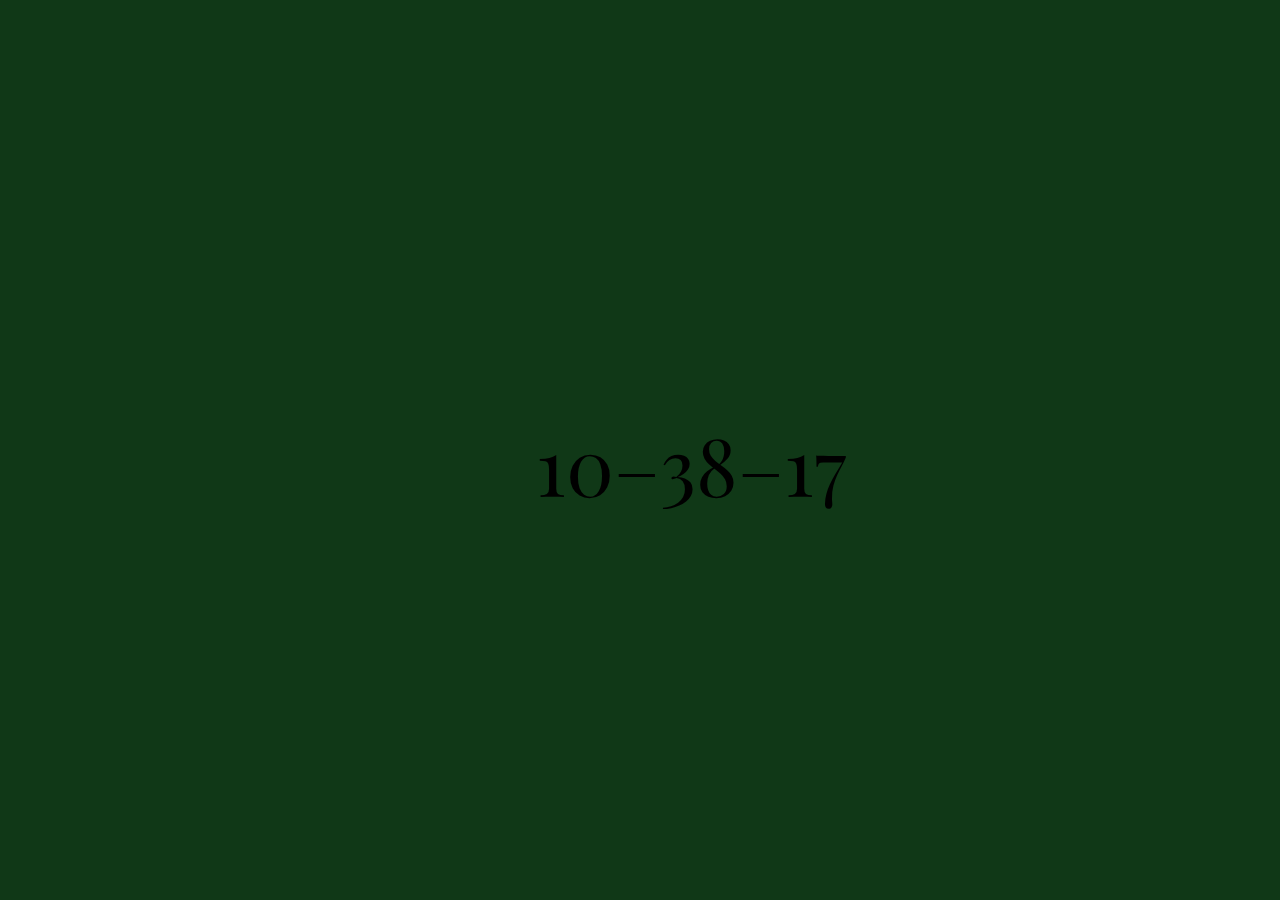
<file: index.html>
<!DOCTYPE html>
<!--
Created using JS Bin
http://jsbin.com

Copyright (c) 2021 by D3kk (http://jsbin.com/copurav/4/edit)

Released under the MIT license: http://jsbin.mit-license.org
-->
<meta name="robots" content="noindex">
<html>
<head>
  <meta charset="utf-8">
  <meta name="viewport" content="width=device-width">
  <link rel="preconnect" href="https://fonts.gstatic.com">
<link href="https://fonts.googleapis.com/css2?family=Playfair+Display:ital@1&display=swap" rel="stylesheet">
  <title>First JAVASCRIPT</title>
<style id="jsbin-css">
* { margin: 0; padding: 0;
}
#clock {
  text-align: center;
  position: absolute;
  top: 50%;
  left: 45%;
  font-family: 'Playfair Display', serif, arial;
  font-size: 5rem;
  margin-top: -2.5Rem;
  margin-left: -2.5rem;
}
html, body {
  height: 100%;
}

</style>
</head>
<body>
  <div id="clock">18:02:20</div>
<script id="jsbin-javascript">
function colorClock() {
  
var date = new Date();
  
var hours = date.getHours();
  
var minutes = date.getMinutes();
  
var seconds = date.getSeconds();
  
console.log(hours + ':' + minutes + ':' + seconds);
if (hours <= 9) {
   hours = '0' + hours;
  }
  
if (minutes <= 9 ) {
  minutes = '0' + minutes;
}
  
if (seconds <= 9) {
  seconds = '0' + seconds;
}
  
var clockFace = hours + '–' + minutes + '–' + seconds;
  
document.getElementById('clock').innerHTML = clockFace;
  
setTimeout(function() {
  colorClock();
}, 1000);

var hexColor = '#' + hours + minutes + seconds;
document.body.style.background = hexColor
}
colorClock(document.body.style.background = '#')
</script>
</body>
</html>
</file>
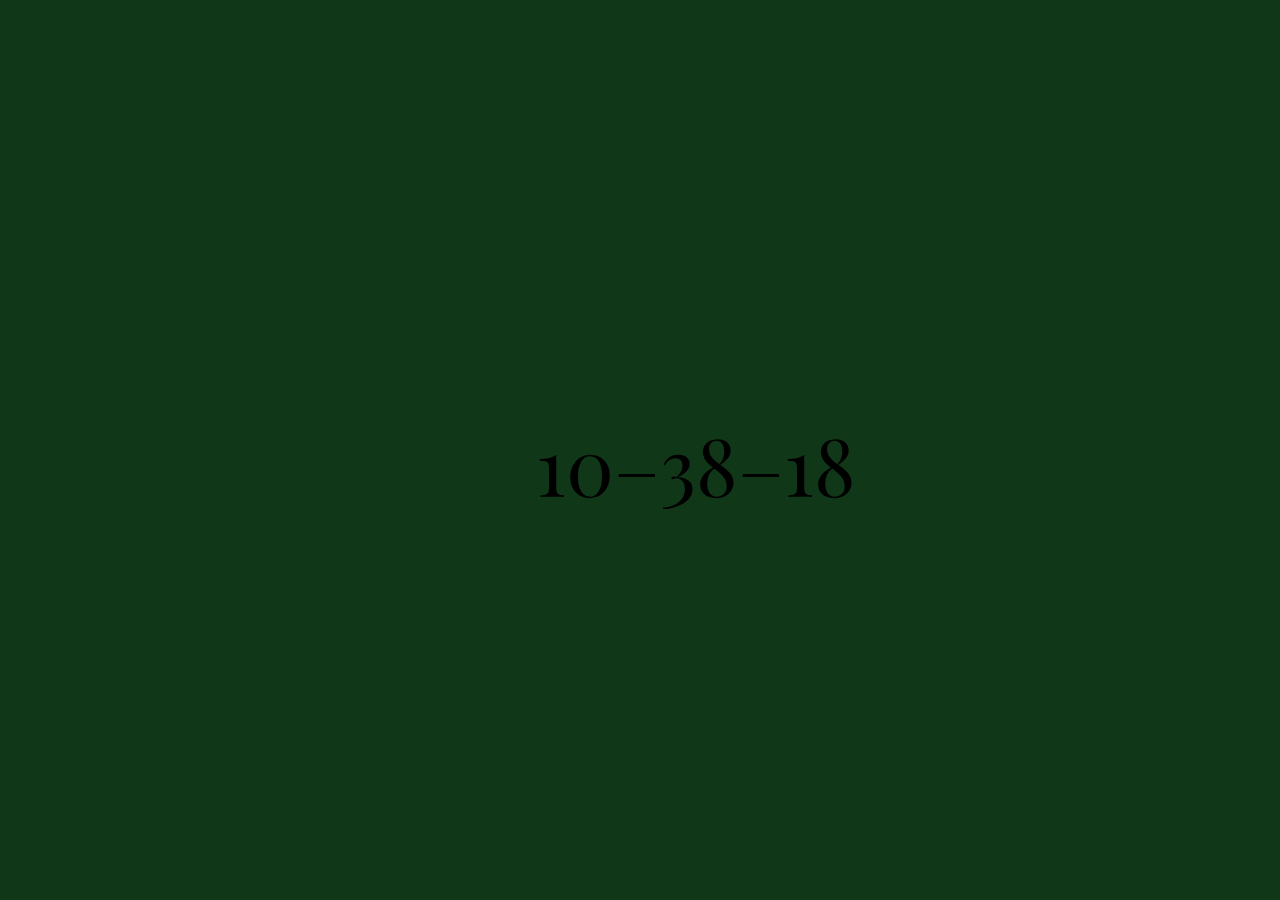
<file: jsbin.copurav.4.html>
<!DOCTYPE html>
<!--
Created using JS Bin
http://jsbin.com

Copyright (c) 2021 by D3kk (http://jsbin.com/copurav/4/edit)

Released under the MIT license: http://jsbin.mit-license.org
-->
<meta name="robots" content="noindex">
<html>
<head>
  <meta charset="utf-8">
  <meta name="viewport" content="width=device-width">
  <link rel="preconnect" href="https://fonts.gstatic.com">
<link href="https://fonts.googleapis.com/css2?family=Playfair+Display:ital@1&display=swap" rel="stylesheet">
  <title>First JAVASCRIPT</title>
<style id="jsbin-css">
* { margin: 0; padding: 0;
}
#clock {
  text-align: center;
  position: absolute;
  top: 50%;
  left: 45%;
  font-family: 'Playfair Display', serif, arial;
  font-size: 5rem;
  margin-top: -2.5Rem;
  margin-left: -2.5rem;
}
html, body {
  height: 100%;
}

</style>
</head>
<body>
  <div id="clock">18:02:20</div>
<script id="jsbin-javascript">
function colorClock() {
  
var date = new Date();
  
var hours = date.getHours();
  
var minutes = date.getMinutes();
  
var seconds = date.getSeconds();
  
console.log(hours + ':' + minutes + ':' + seconds);
if (hours <= 9) {
   hours = '0' + hours;
  }
  
if (minutes <= 9 ) {
  minutes = '0' + minutes;
}
  
if (seconds <= 9) {
  seconds = '0' + seconds;
}
  
var clockFace = hours + '–' + minutes + '–' + seconds;
  
document.getElementById('clock').innerHTML = clockFace;
  
setTimeout(function() {
  colorClock();
}, 1000);

var hexColor = '#' + hours + minutes + seconds;
document.body.style.background = hexColor
}
colorClock(document.body.style.background = '#')
</script>
</body>
</html>
</file>
